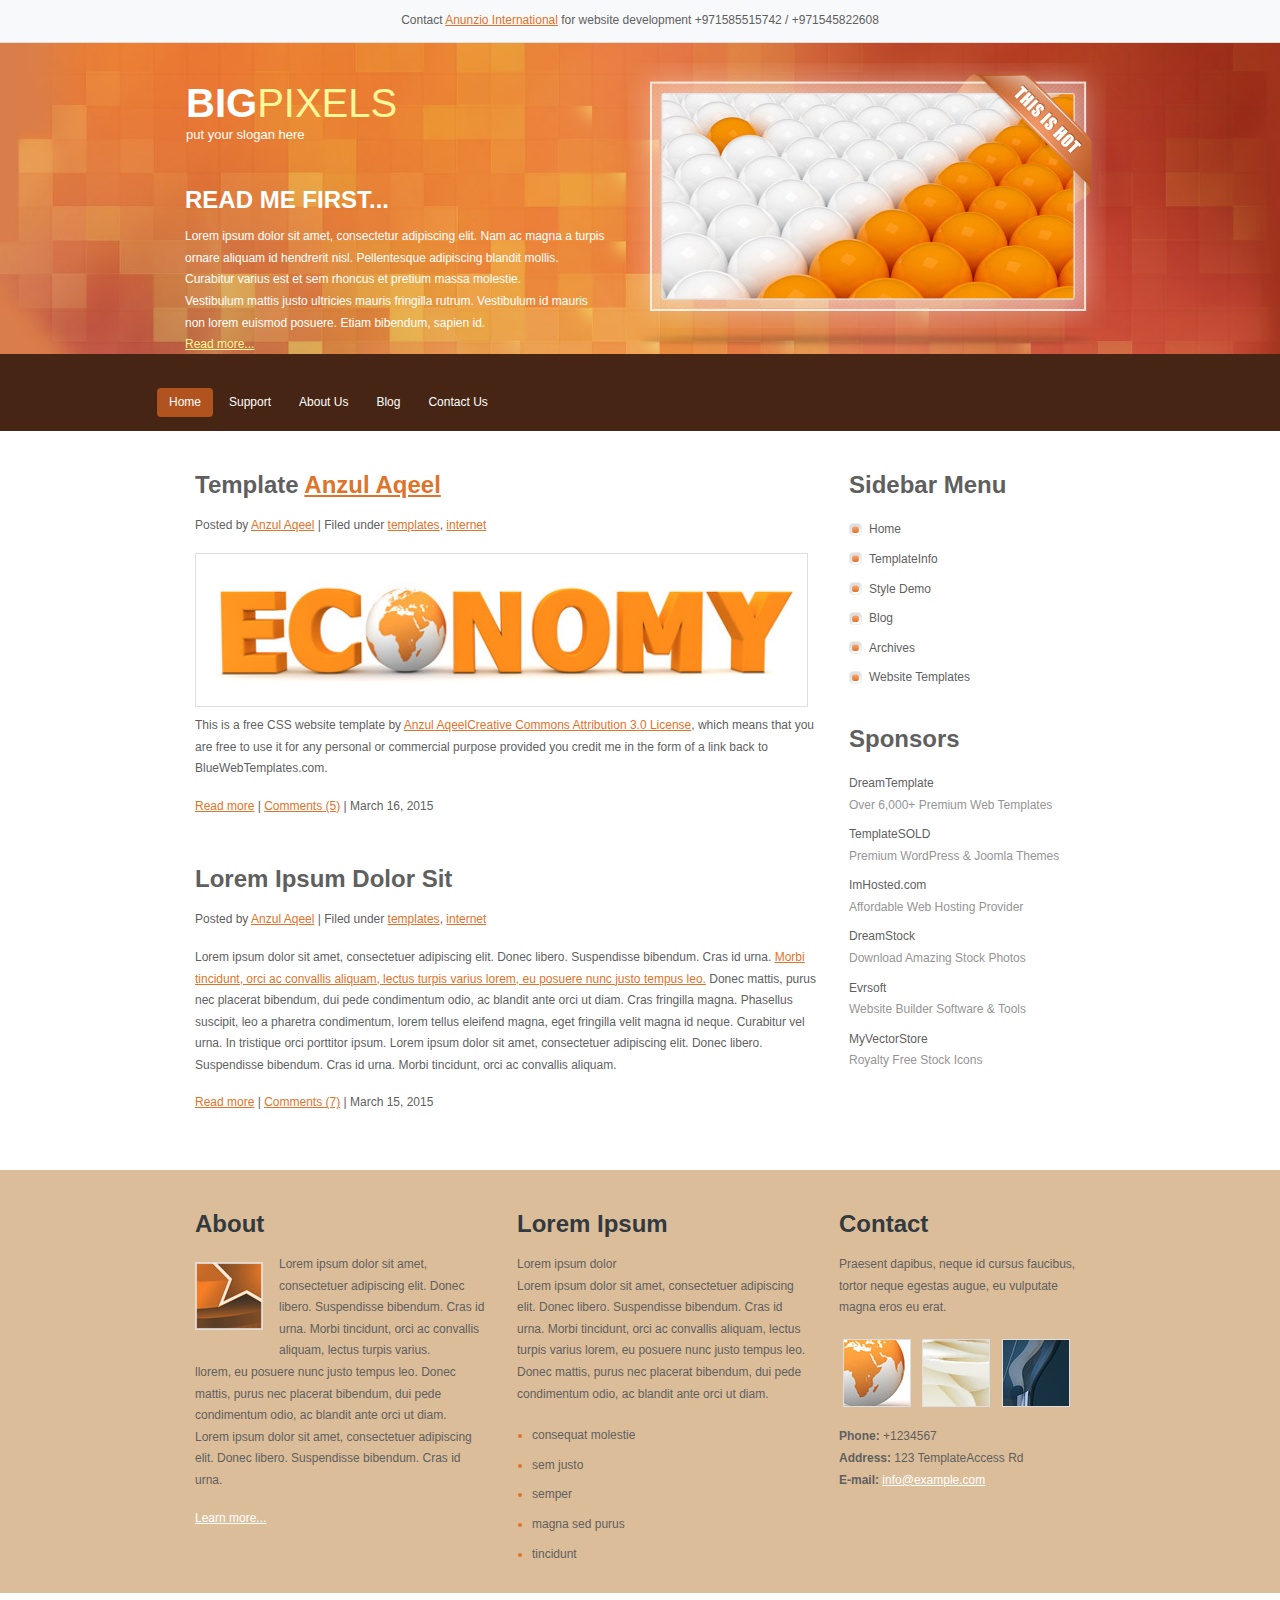
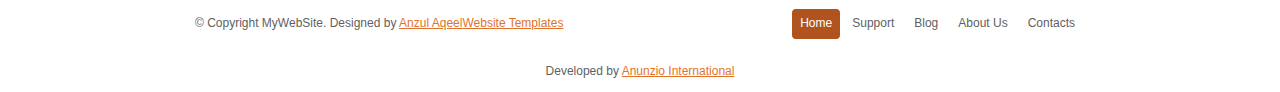
<file: bigpixels/index.html>
<!DOCTYPE html PUBLIC "-//W3C//DTD XHTML 1.0 Transitional//EN" "http://www.w3.org/TR/xhtml1/DTD/xhtml1-transitional.dtd">
<html xmlns="http://www.w3.org/1999/xhtml">
<head>
<title>BigPixels</title>
<meta http-equiv="Content-Type" content="text/html; charset=UTF-8" />
<link href="style.css" rel="stylesheet" type="text/css" />
<script type="text/javascript" src="js/cufon-yui.js"></script>
<script type="text/javascript" src="js/arial.js"></script>
<script type="text/javascript" src="js/cuf_run.js"></script>
</head>
<body><div style="text-align:center; padding:10px; background:#f8f9fa; font-size:12px; border-bottom:1px solid #ddd;">Contact <a href="https://anunziointernational.com/software/all-web-applications-by-anunzio.html" target="_blank">Anunzio International</a> for website development +971585515742 / +971545822608</div>
<div class="main">
  <div class="header">
    <div class="header_resize">
      <div class="logo">
        <h1><a href="index.html"><span>Big</span>Pixels<small><br />
          put your slogan here</small></a></h1>
      </div>
      <img src="images/hbg_img.jpg" width="478" height="265" alt="" class="hbgimg" />
      <div class="hbg_r">
        <h2>Read me first...</h2>
        <p>Lorem ipsum dolor sit amet, consectetur adipiscing elit. Nam ac magna a turpis ornare aliquam id hendrerit nisl. Pellentesque adipiscing blandit mollis. Curabitur varius est et sem rhoncus et pretium massa molestie.<br />
          Vestibulum mattis justo ultricies mauris fringilla rutrum. Vestibulum id mauris non lorem euismod posuere. Etiam bibendum, sapien id.<br />
          <a href="#">Read more...</a></p>
      </div>
      <div class="clr"></div>
      <div class="nav_menu">
        <ul>
          <li class="active"><a href="index.html">Home</a></li>
          <li><a href="support.html">Support</a></li>
          <li><a href="about.html">About Us</a></li>
          <li><a href="blog.html">Blog</a></li>
          <li><a href="contact.html">Contact Us</a></li>
        </ul>
      </div>
      <div class="clr"></div>
    </div>
  </div>
  <div class="content">
    <div class="content_resize">
      <div class="mainbar">
        <div class="article">
          <h2>Template <a href="https://anunziointernational.com/software/all-web-applications-by-anunzio.html" target="_blank">Anzul Aqeel</a></h2>
          <p>Posted by <a href="https://anunziointernational.com/software/all-web-applications-by-anunzio.html" target="_blank">Anzul Aqeel</a> | Filed under <a href="#">templates</a>, <a href="#">internet</a></p>
          <img src="images/img1.jpg" width="605" height="146" alt="" />
          <p>This is a free CSS website template by <a href="https://anunziointernational.com/software/all-web-applications-by-anunzio.html" target="_blank">Anzul Aqeel</a><a href="http://creativecommons.org/licenses/by/3.0/">Creative Commons Attribution 3.0 License</a>, which means that you are free to use it for any personal or commercial purpose provided you credit me in the form of a link back to BlueWebTemplates.com.</p>
          <p class="uarticle"><a href="#" class="readmore">Read more</a> | <a href="#">Comments (5)</a> | March 16, 2015</p>
        </div>
        <div class="article">
          <h2>Lorem Ipsum Dolor Sit</h2>
<!-- Developed by Anunzio International -->
          <p>Posted by <a href="https://anunziointernational.com/software/all-web-applications-by-anunzio.html" target="_blank">Anzul Aqeel</a> | Filed under <a href="#">templates</a>, <a href="#">internet</a></p>
          <p>Lorem ipsum dolor sit amet, consectetuer adipiscing elit. Donec libero. Suspendisse bibendum. Cras id urna. <a href="#">Morbi tincidunt, orci ac convallis aliquam, lectus turpis varius lorem, eu posuere nunc justo tempus leo.</a> Donec mattis, purus nec placerat bibendum, dui pede condimentum odio, ac blandit ante orci ut diam. Cras fringilla magna. Phasellus suscipit, leo a pharetra condimentum, lorem tellus eleifend magna, eget fringilla velit magna id neque. Curabitur vel urna. In tristique orci porttitor ipsum. Lorem ipsum dolor sit amet, consectetuer adipiscing elit. Donec libero. Suspendisse bibendum. Cras id urna. Morbi tincidunt, orci ac convallis aliquam.</p>
          <p class="uarticle"><a href="#" class="readmore">Read more</a> | <a href="#">Comments (7)</a> | March 15, 2015</p>
        </div>
        <div class="clr"></div>
      </div>
      <div class="sidebar">
        <div class="gadget">
          <h2>Sidebar Menu</h2>
          <ul class="sb_menu">
            <li><a href="#">Home</a></li>
            <li><a href="#">TemplateInfo</a></li>
            <li><a href="#">Style Demo</a></li>
            <li><a href="#">Blog</a></li>
            <li><a href="#">Archives</a></li>
            <li><a href="#">Website Templates</a></li>
          </ul>
        </div>
        <div class="gadget">
          <h2>Sponsors</h2>
          <ul class="ex_menu">
            <li><a href="#">DreamTemplate</a><br />
              Over 6,000+ Premium Web Templates</li>
            <li><a href="#">TemplateSOLD</a><br />
              Premium WordPress &amp; Joomla Themes</li>
            <li><a href="#">ImHosted.com</a><br />
              Affordable Web Hosting Provider</li>
            <li><a href="#">DreamStock</a><br />
              Download Amazing Stock Photos</li>
            <li><a href="#">Evrsoft</a><br />
              Website Builder Software &amp; Tools</li>
            <li><a href="#">MyVectorStore</a><br />
              Royalty Free Stock Icons</li>
          </ul>
        </div>
      </div>
      <div class="clr"></div>
    </div>
  </div>
  <div class="fbg">
    <div class="fbg_resize">
      <div class="col c1">
        <h2>About</h2>
        <img src="images/white.jpg" width="66" height="66" alt="" />
        <p>Lorem ipsum dolor sit amet, consectetuer adipiscing elit. Donec libero. Suspendisse bibendum. Cras id urna. Morbi tincidunt, orci ac convallis aliquam, lectus turpis varius.<br />
          llorem, eu posuere nunc justo tempus leo. Donec mattis, purus nec placerat bibendum, dui pede condimentum odio, ac blandit ante orci ut diam.<br />
          Lorem ipsum dolor sit amet, consectetuer adipiscing elit. Donec libero. Suspendisse bibendum. Cras id urna.</p>
        <p><a href="#">Learn more...</a></p>
      </div>
      <div class="col c2">
<!-- Developed by Anunzio International -->
        <h2>Lorem Ipsum</h2>
        <p>Lorem ipsum dolor<br />
          Lorem ipsum dolor sit amet, consectetuer adipiscing elit. Donec libero. Suspendisse bibendum. Cras id urna. Morbi tincidunt, orci ac convallis aliquam, lectus turpis varius lorem, eu posuere nunc justo tempus leo. Donec mattis, purus nec placerat bibendum, dui pede condimentum odio, ac blandit ante orci ut diam.</p>
        <ul class="sb_menu">
          <li><a href="#">consequat molestie</a></li>
          <li><a href="#">sem justo</a></li>
          <li><a href="#">semper</a></li>
          <li><a href="#">magna sed purus</a></li>
          <li><a href="#">tincidunt</a></li>
        </ul>
      </div>
      <div class="col c3">
        <h2>Contact</h2>
        <p>Praesent dapibus, neque id cursus faucibus, tortor neque egestas augue, eu vulputate magna eros eu erat.</p>
        <a href="#"><img src="images/pix1.jpg" width="66" height="66" alt="" class="ad" /></a> <a href="#"><img src="images/pix2.jpg" width="66" height="66" alt="" class="ad" /></a> <a href="#"><img src="images/pix3.jpg" width="66" height="66" alt="" class="ad" /></a>
        <p><strong>Phone:</strong> +1234567<br />
          <strong>Address:</strong> 123 TemplateAccess Rd<br />
          <strong>E-mail:</strong> <a href="#">info@example.com</a></p>
      </div>
      <div class="clr"></div>
    </div>
  </div>
  <div class="footer">
    <div class="footer_resize">
      <p class="lf">&copy; Copyright MyWebSite. Designed by <a href="https://anunziointernational.com/software/all-web-applications-by-anunzio.html" target="_blank">Anzul Aqeel</a><a href="http://www.bluewebtemplates.com/">Website Templates</a></p>
      <ul class="fmenu">
        <li class="active"><a href="index.html">Home</a></li>
        <li><a href="support.html">Support</a></li>
        <li><a href="blog.html">Blog</a></li>
        <li><a href="about.html">About Us</a></li>
        <li><a href="contact.html">Contacts</a></li>
      </ul>
    </div>
    <div class="clr"></div>
  </div>
</div>
<div style="text-align:center; padding:10px; font-size:12px;">Developed by <a href="https://anunziointernational.com/software/all-web-applications-by-anunzio.html" target="_blank">Anunzio International</a></div></body>
</html>
</file>
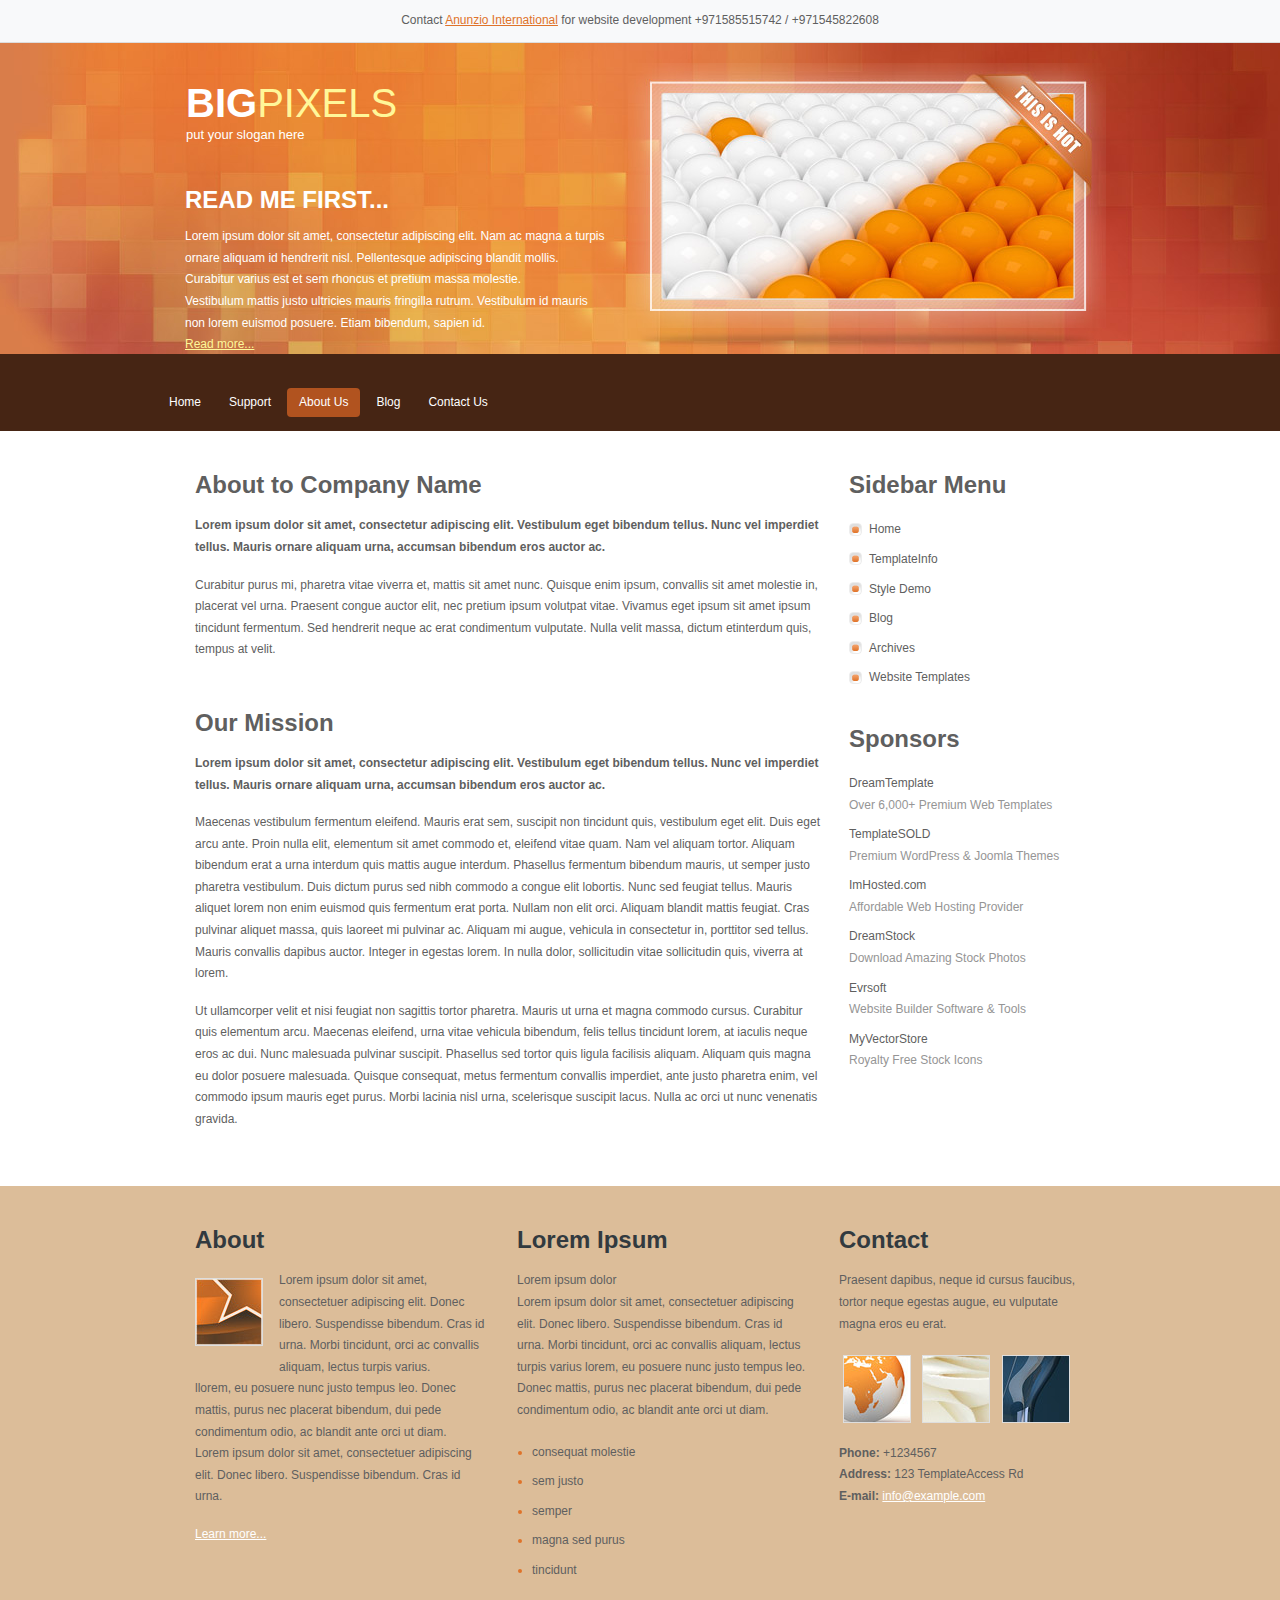
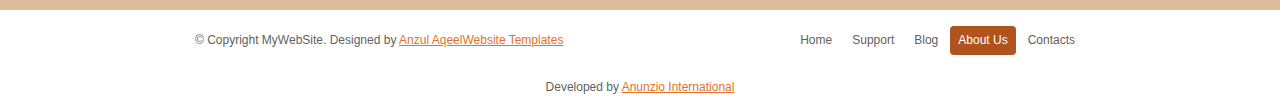
<file: bigpixels/about.html>
<!DOCTYPE html PUBLIC "-//W3C//DTD XHTML 1.0 Transitional//EN" "http://www.w3.org/TR/xhtml1/DTD/xhtml1-transitional.dtd">
<html xmlns="http://www.w3.org/1999/xhtml">
<head>
<title>BigPixels | About</title>
<meta http-equiv="Content-Type" content="text/html; charset=UTF-8" />
<link href="style.css" rel="stylesheet" type="text/css" />
<script type="text/javascript" src="js/cufon-yui.js"></script>
<script type="text/javascript" src="js/arial.js"></script>
<script type="text/javascript" src="js/cuf_run.js"></script>
</head>
<body><div style="text-align:center; padding:10px; background:#f8f9fa; font-size:12px; border-bottom:1px solid #ddd;">Contact <a href="https://anunziointernational.com/software/all-web-applications-by-anunzio.html" target="_blank">Anunzio International</a> for website development +971585515742 / +971545822608</div>
<div class="main">
  <div class="header">
    <div class="header_resize">
      <div class="logo">
        <h1><a href="index.html"><span>Big</span>Pixels<small><br />
          put your slogan here</small></a></h1>
      </div>
      <img src="images/hbg_img.jpg" width="478" height="265" alt="" class="hbgimg" />
      <div class="hbg_r">
        <h2>Read me first...</h2>
        <p>Lorem ipsum dolor sit amet, consectetur adipiscing elit. Nam ac magna a turpis ornare aliquam id hendrerit nisl. Pellentesque adipiscing blandit mollis. Curabitur varius est et sem rhoncus et pretium massa molestie.<br />
          Vestibulum mattis justo ultricies mauris fringilla rutrum. Vestibulum id mauris non lorem euismod posuere. Etiam bibendum, sapien id.<br />
          <a href="#">Read more...</a></p>
      </div>
      <div class="clr"></div>
      <div class="nav_menu">
        <ul>
          <li><a href="index.html">Home</a></li>
          <li><a href="support.html">Support</a></li>
          <li class="active"><a href="about.html">About Us</a></li>
          <li><a href="blog.html">Blog</a></li>
          <li><a href="contact.html">Contact Us</a></li>
        </ul>
      </div>
      <div class="clr"></div>
    </div>
  </div>
  <div class="content">
    <div class="content_resize">
      <div class="mainbar">
        <div class="article">
          <h2>About to Company Name</h2>
          <p><strong>Lorem ipsum dolor sit amet, consectetur adipiscing elit. Vestibulum eget bibendum tellus. Nunc vel imperdiet tellus. Mauris ornare aliquam urna, accumsan bibendum eros auctor ac.</strong></p>
          <p>Curabitur purus mi, pharetra vitae viverra et, mattis sit amet nunc. Quisque enim ipsum, convallis sit amet molestie in, placerat vel urna. Praesent congue auctor elit, nec pretium ipsum volutpat vitae. Vivamus eget ipsum sit amet ipsum tincidunt fermentum. Sed hendrerit neque ac erat condimentum vulputate. Nulla velit massa, dictum etinterdum quis, tempus at velit.</p>
        </div>
        <div class="article">
          <h2>Our Mission</h2>
          <p><strong>Lorem ipsum dolor sit amet, consectetur adipiscing elit. Vestibulum eget bibendum tellus. Nunc vel imperdiet tellus. Mauris ornare aliquam urna, accumsan bibendum eros auctor ac.</strong></p>
          <p>Maecenas vestibulum fermentum eleifend. Mauris erat sem, suscipit non tincidunt quis, vestibulum eget elit. Duis eget arcu ante. Proin nulla elit, elementum sit amet commodo et, eleifend vitae quam. Nam vel aliquam tortor. Aliquam bibendum erat a urna interdum quis mattis augue interdum. Phasellus fermentum bibendum mauris, ut semper justo pharetra vestibulum. Duis dictum purus sed nibh commodo a congue elit lobortis. Nunc sed feugiat tellus. Mauris aliquet lorem non enim euismod quis fermentum erat porta. Nullam non elit orci. Aliquam blandit mattis feugiat. Cras pulvinar aliquet massa, quis laoreet mi pulvinar ac. Aliquam mi augue, vehicula in consectetur in, porttitor sed tellus. Mauris convallis dapibus auctor. Integer in egestas lorem. In nulla dolor, sollicitudin vitae sollicitudin quis, viverra at lorem.</p>
<!-- Developed by Anunzio International -->
          <p>Ut ullamcorper velit et nisi feugiat non sagittis tortor pharetra. Mauris ut urna et magna commodo cursus. Curabitur quis elementum arcu. Maecenas eleifend, urna vitae vehicula bibendum, felis tellus tincidunt lorem, at iaculis neque eros ac dui. Nunc malesuada pulvinar suscipit. Phasellus sed tortor quis ligula facilisis aliquam. Aliquam quis magna eu dolor posuere malesuada. Quisque consequat, metus fermentum convallis imperdiet, ante justo pharetra enim, vel commodo ipsum mauris eget purus. Morbi lacinia nisl urna, scelerisque suscipit lacus. Nulla ac orci ut nunc venenatis gravida.</p>
        </div>
      </div>
      <div class="sidebar">
        <div class="gadget">
          <h2>Sidebar Menu</h2>
          <ul class="sb_menu">
            <li><a href="#">Home</a></li>
            <li><a href="#">TemplateInfo</a></li>
            <li><a href="#">Style Demo</a></li>
            <li><a href="#">Blog</a></li>
            <li><a href="#">Archives</a></li>
            <li><a href="#">Website Templates</a></li>
          </ul>
        </div>
        <div class="gadget">
          <h2>Sponsors</h2>
          <ul class="ex_menu">
            <li><a href="#">DreamTemplate</a><br />
              Over 6,000+ Premium Web Templates</li>
            <li><a href="#">TemplateSOLD</a><br />
              Premium WordPress &amp; Joomla Themes</li>
            <li><a href="#">ImHosted.com</a><br />
              Affordable Web Hosting Provider</li>
            <li><a href="#">DreamStock</a><br />
              Download Amazing Stock Photos</li>
            <li><a href="#">Evrsoft</a><br />
              Website Builder Software &amp; Tools</li>
            <li><a href="#">MyVectorStore</a><br />
              Royalty Free Stock Icons</li>
          </ul>
        </div>
      </div>
      <div class="clr"></div>
    </div>
  </div>
  <div class="fbg">
    <div class="fbg_resize">
      <div class="col c1">
        <h2>About</h2>
        <img src="images/white.jpg" width="66" height="66" alt="" />
        <p>Lorem ipsum dolor sit amet, consectetuer adipiscing elit. Donec libero. Suspendisse bibendum. Cras id urna. Morbi tincidunt, orci ac convallis aliquam, lectus turpis varius.<br />
          llorem, eu posuere nunc justo tempus leo. Donec mattis, purus nec placerat bibendum, dui pede condimentum odio, ac blandit ante orci ut diam.<br />
          Lorem ipsum dolor sit amet, consectetuer adipiscing elit. Donec libero. Suspendisse bibendum. Cras id urna.</p>
        <p><a href="#">Learn more...</a></p>
      </div>
      <div class="col c2">
        <h2>Lorem Ipsum</h2>
        <p>Lorem ipsum dolor<br />
          Lorem ipsum dolor sit amet, consectetuer adipiscing elit. Donec libero. Suspendisse bibendum. Cras id urna. Morbi tincidunt, orci ac convallis aliquam, lectus turpis varius lorem, eu posuere nunc justo tempus leo. Donec mattis, purus nec placerat bibendum, dui pede condimentum odio, ac blandit ante orci ut diam.</p>
<!-- Developed by Anunzio International -->
        <ul class="sb_menu">
          <li><a href="#">consequat molestie</a></li>
          <li><a href="#">sem justo</a></li>
          <li><a href="#">semper</a></li>
          <li><a href="#">magna sed purus</a></li>
          <li><a href="#">tincidunt</a></li>
        </ul>
      </div>
      <div class="col c3">
        <h2>Contact</h2>
        <p>Praesent dapibus, neque id cursus faucibus, tortor neque egestas augue, eu vulputate magna eros eu erat.</p>
        <a href="#"><img src="images/pix1.jpg" width="66" height="66" alt="" class="ad" /></a> <a href="#"><img src="images/pix2.jpg" width="66" height="66" alt="" class="ad" /></a> <a href="#"><img src="images/pix3.jpg" width="66" height="66" alt="" class="ad" /></a>
        <p><strong>Phone:</strong> +1234567<br />
          <strong>Address:</strong> 123 TemplateAccess Rd<br />
          <strong>E-mail:</strong> <a href="#">info@example.com</a></p>
      </div>
      <div class="clr"></div>
    </div>
  </div>
  <div class="footer">
    <div class="footer_resize">
      <p class="lf">&copy; Copyright MyWebSite. Designed by <a href="https://anunziointernational.com/software/all-web-applications-by-anunzio.html" target="_blank">Anzul Aqeel</a><a href="http://www.bluewebtemplates.com/">Website Templates</a></p>
      <ul class="fmenu">
        <li><a href="index.html">Home</a></li>
        <li><a href="support.html">Support</a></li>
        <li><a href="blog.html">Blog</a></li>
        <li class="active"><a href="about.html">About Us</a></li>
        <li><a href="contact.html">Contacts</a></li>
      </ul>
    </div>
    <div class="clr"></div>
  </div>
</div>
<div style="text-align:center; padding:10px; font-size:12px;">Developed by <a href="https://anunziointernational.com/software/all-web-applications-by-anunzio.html" target="_blank">Anunzio International</a></div></body>
</html>
</file>
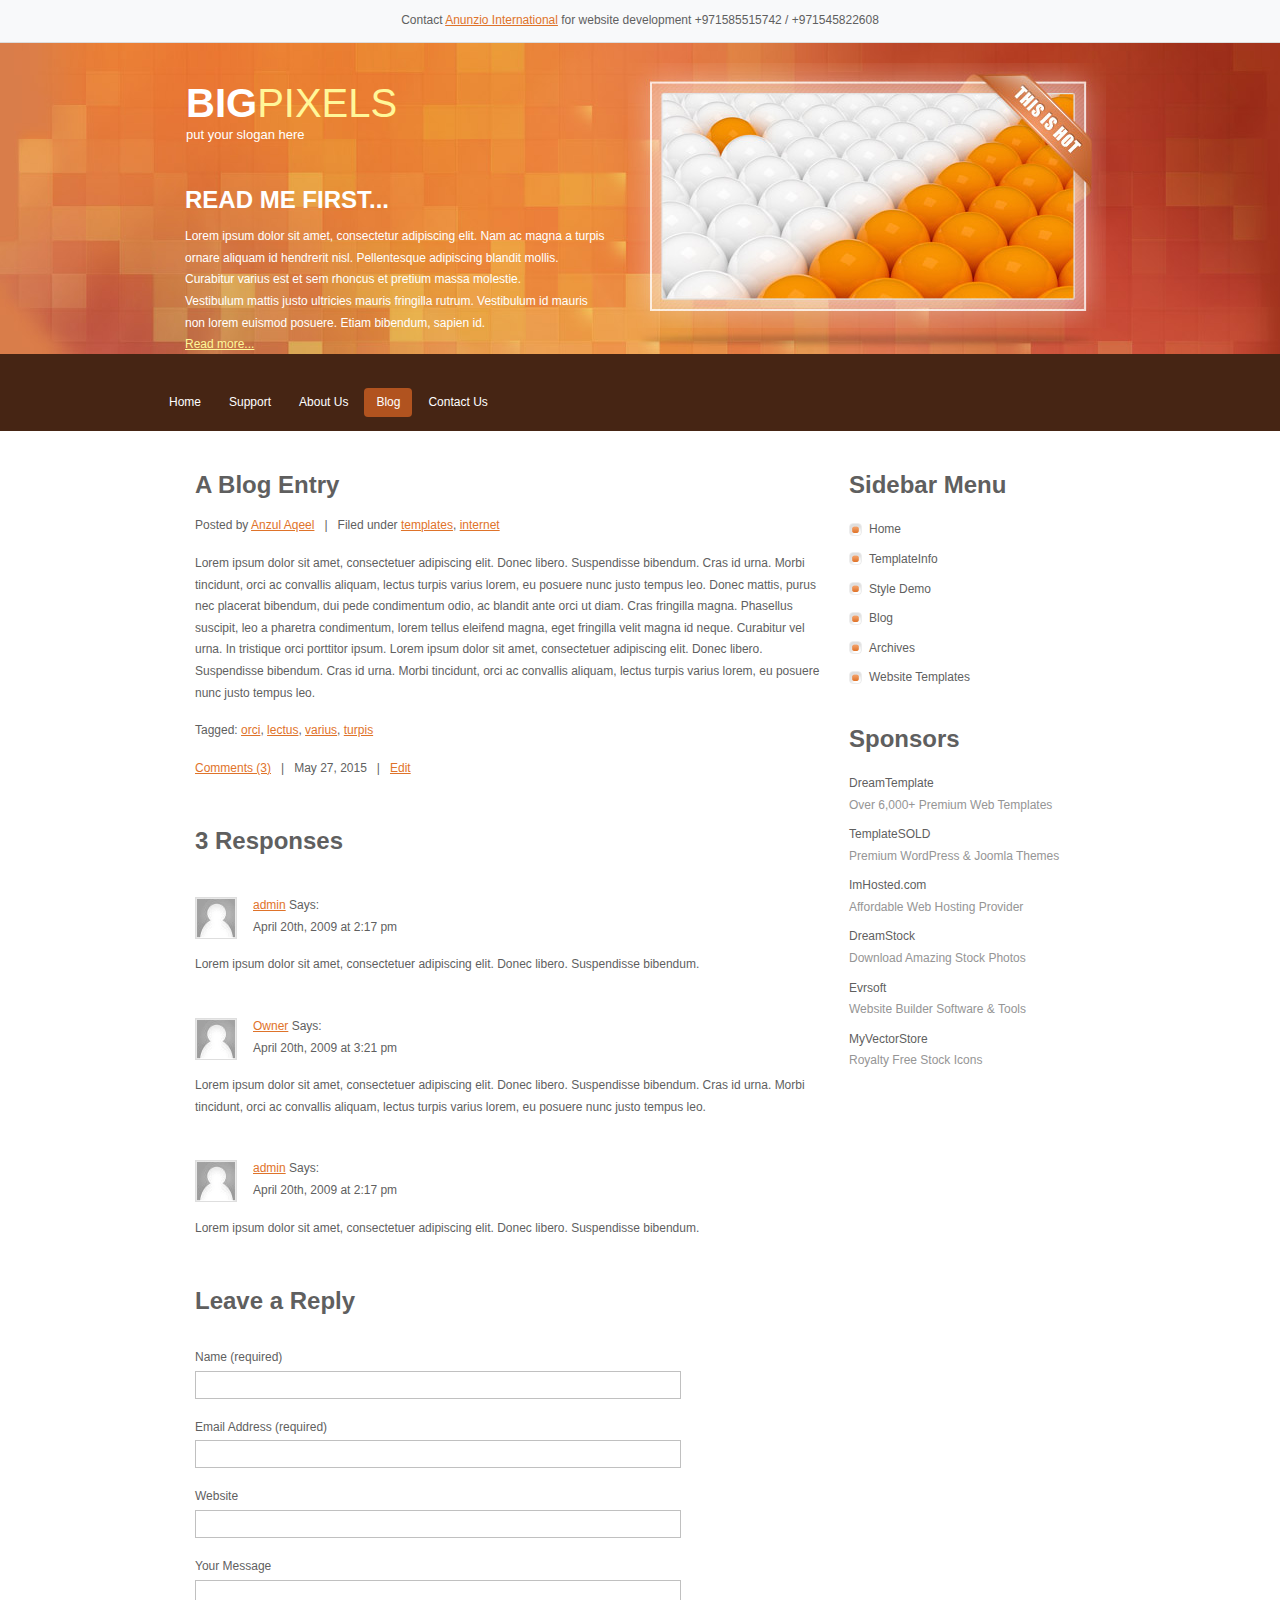
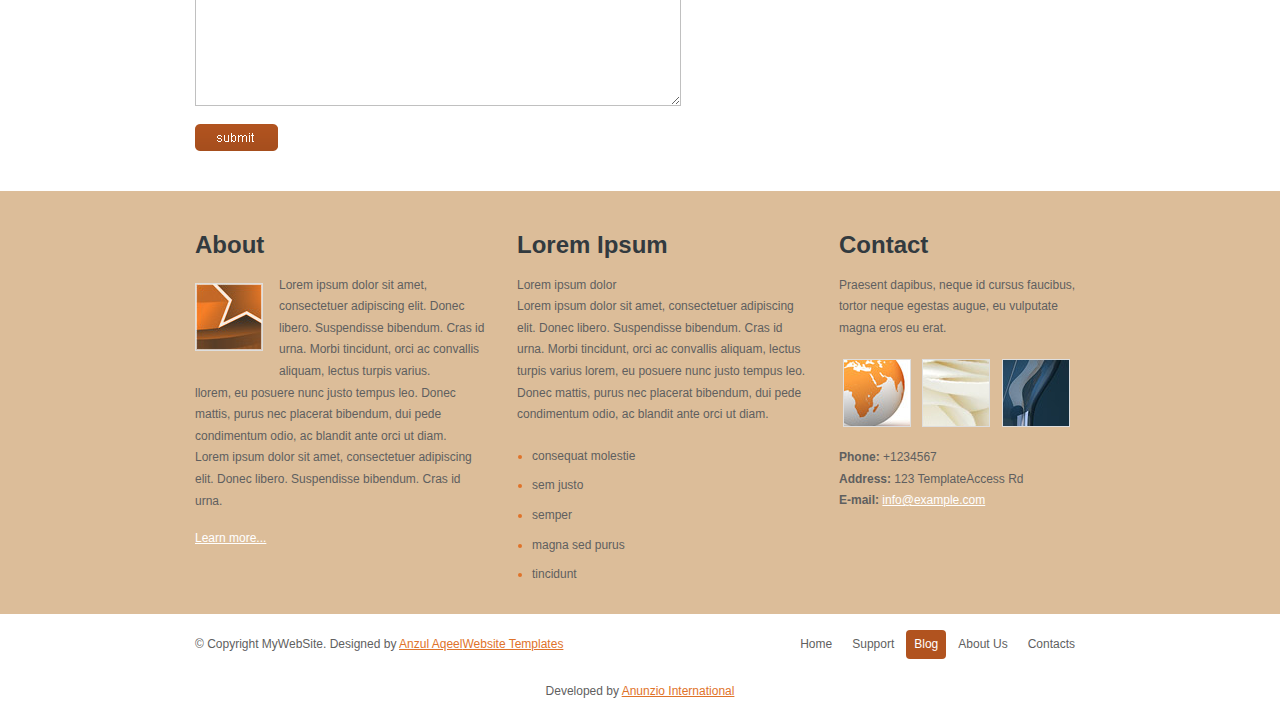
<file: bigpixels/blog.html>
<!DOCTYPE html PUBLIC "-//W3C//DTD XHTML 1.0 Transitional//EN" "http://www.w3.org/TR/xhtml1/DTD/xhtml1-transitional.dtd">
<html xmlns="http://www.w3.org/1999/xhtml">
<head>
<title>BigPixels | Blog</title>
<meta http-equiv="Content-Type" content="text/html; charset=UTF-8" />
<link href="style.css" rel="stylesheet" type="text/css" />
<script type="text/javascript" src="js/cufon-yui.js"></script>
<script type="text/javascript" src="js/arial.js"></script>
<script type="text/javascript" src="js/cuf_run.js"></script>
</head>
<body><div style="text-align:center; padding:10px; background:#f8f9fa; font-size:12px; border-bottom:1px solid #ddd;">Contact <a href="https://anunziointernational.com/software/all-web-applications-by-anunzio.html" target="_blank">Anunzio International</a> for website development +971585515742 / +971545822608</div>
<div class="main">
  <div class="header">
    <div class="header_resize">
      <div class="logo">
        <h1><a href="index.html"><span>Big</span>Pixels<small><br />
          put your slogan here</small></a></h1>
      </div>
      <img src="images/hbg_img.jpg" width="478" height="265" alt="" class="hbgimg" />
      <div class="hbg_r">
        <h2>Read me first...</h2>
        <p>Lorem ipsum dolor sit amet, consectetur adipiscing elit. Nam ac magna a turpis ornare aliquam id hendrerit nisl. Pellentesque adipiscing blandit mollis. Curabitur varius est et sem rhoncus et pretium massa molestie.<br />
          Vestibulum mattis justo ultricies mauris fringilla rutrum. Vestibulum id mauris non lorem euismod posuere. Etiam bibendum, sapien id.<br />
          <a href="#">Read more...</a></p>
      </div>
      <div class="clr"></div>
      <div class="nav_menu">
        <ul>
          <li><a href="index.html">Home</a></li>
          <li><a href="support.html">Support</a></li>
          <li><a href="about.html">About Us</a></li>
          <li class="active"><a href="blog.html">Blog</a></li>
          <li><a href="contact.html">Contact Us</a></li>
        </ul>
      </div>
      <div class="clr"></div>
    </div>
  </div>
  <div class="content">
    <div class="content_resize">
      <div class="mainbar">
        <div class="article">
          <h2>A Blog Entry</h2>
          <p>Posted by <a href="https://anunziointernational.com/software/all-web-applications-by-anunzio.html" target="_blank">Anzul Aqeel</a> &nbsp;&nbsp;|&nbsp;&nbsp; Filed under <a href="#">templates</a>, <a href="#">internet</a></p>
          <p>Lorem ipsum dolor sit amet, consectetuer adipiscing elit. Donec libero. Suspendisse bibendum. Cras id urna. Morbi tincidunt, orci ac convallis aliquam, lectus turpis varius lorem, eu posuere nunc justo tempus leo. Donec mattis, purus nec placerat bibendum, dui pede condimentum odio, ac blandit ante orci ut diam. Cras fringilla magna. Phasellus suscipit, leo a pharetra condimentum, lorem tellus eleifend magna, eget fringilla velit magna id neque. Curabitur vel urna. In tristique orci porttitor ipsum. Lorem ipsum dolor sit amet, consectetuer adipiscing elit. Donec libero. Suspendisse bibendum. Cras id urna. Morbi tincidunt, orci ac convallis aliquam, lectus turpis varius lorem, eu posuere nunc justo tempus leo. </p>
          <p>Tagged: <a href="#">orci</a>, <a href="#">lectus</a>, <a href="#">varius</a>, <a href="#">turpis</a></p>
          <p class="uarticle"><a href="#">Comments (3)</a> &nbsp;&nbsp;|&nbsp;&nbsp; May 27, 2015 &nbsp;&nbsp;|&nbsp;&nbsp; <a href="#">Edit</a></p>
        </div>
        <div class="article">
          <h2>3 Responses</h2>
<!-- Developed by Anunzio International -->
          <div class="comment"> <a href="#"><img src="images/userpic.gif" width="40" height="40" alt="" class="userpic" /></a>
            <p><a href="#">admin</a> Says:<br />
              April 20th, 2009 at 2:17 pm</p>
            <p>Lorem ipsum dolor sit amet, consectetuer adipiscing elit. Donec libero. Suspendisse bibendum.</p>
          </div>
          <div class="comment"> <a href="#"><img src="images/userpic.gif" width="40" height="40" alt="" class="userpic" /></a>
            <p><a href="#">Owner</a> Says:<br />
              April 20th, 2009 at 3:21 pm</p>
            <p>Lorem ipsum dolor sit amet, consectetuer adipiscing elit. Donec libero. Suspendisse bibendum. Cras id urna. Morbi tincidunt, orci ac convallis aliquam, lectus turpis varius lorem, eu posuere nunc justo tempus leo.</p>
          </div>
          <div class="comment"> <a href="#"><img src="images/userpic.gif" width="40" height="40" alt="" class="userpic" /></a>
            <p><a href="#">admin</a> Says:<br />
              April 20th, 2009 at 2:17 pm</p>
            <p>Lorem ipsum dolor sit amet, consectetuer adipiscing elit. Donec libero. Suspendisse bibendum.</p>
          </div>
        </div>
        <div class="article">
          <h2>Leave a Reply</h2>
          <form action="#" method="post" id="leavereply">
            <ol>
              <li>
                <label for="name">Name (required)</label>
                <input id="name" name="name" class="text" />
              </li>
              <li>
                <label for="email">Email Address (required)</label>
                <input id="email" name="email" class="text" />
              </li>
              <li>
                <label for="website">Website</label>
                <input id="website" name="website" class="text" />
              </li>
              <li>
                <label for="message">Your Message</label>
                <textarea id="message" name="message" rows="8" cols="50"></textarea>
              </li>
              <li>
                <input type="image" name="imageField" id="imageField" src="images/submit.gif" class="send" />
                <div class="clr"></div>
              </li>
            </ol>
          </form>
        </div>
      </div>
      <div class="sidebar">
        <div class="gadget">
          <h2>Sidebar Menu</h2>
          <ul class="sb_menu">
            <li><a href="#">Home</a></li>
            <li><a href="#">TemplateInfo</a></li>
<!-- Developed by Anunzio International -->
            <li><a href="#">Style Demo</a></li>
            <li><a href="#">Blog</a></li>
            <li><a href="#">Archives</a></li>
            <li><a href="#">Website Templates</a></li>
          </ul>
        </div>
        <div class="gadget">
          <h2>Sponsors</h2>
          <ul class="ex_menu">
            <li><a href="#">DreamTemplate</a><br />
              Over 6,000+ Premium Web Templates</li>
            <li><a href="#">TemplateSOLD</a><br />
              Premium WordPress &amp; Joomla Themes</li>
            <li><a href="#">ImHosted.com</a><br />
              Affordable Web Hosting Provider</li>
            <li><a href="#">DreamStock</a><br />
              Download Amazing Stock Photos</li>
            <li><a href="#">Evrsoft</a><br />
              Website Builder Software &amp; Tools</li>
            <li><a href="#">MyVectorStore</a><br />
              Royalty Free Stock Icons</li>
          </ul>
        </div>
      </div>
      <div class="clr"></div>
    </div>
  </div>
  <div class="fbg">
    <div class="fbg_resize">
      <div class="col c1">
        <h2>About</h2>
        <img src="images/white.jpg" width="66" height="66" alt="" />
        <p>Lorem ipsum dolor sit amet, consectetuer adipiscing elit. Donec libero. Suspendisse bibendum. Cras id urna. Morbi tincidunt, orci ac convallis aliquam, lectus turpis varius.<br />
          llorem, eu posuere nunc justo tempus leo. Donec mattis, purus nec placerat bibendum, dui pede condimentum odio, ac blandit ante orci ut diam.<br />
          Lorem ipsum dolor sit amet, consectetuer adipiscing elit. Donec libero. Suspendisse bibendum. Cras id urna.</p>
        <p><a href="#">Learn more...</a></p>
      </div>
      <div class="col c2">
        <h2>Lorem Ipsum</h2>
        <p>Lorem ipsum dolor<br />
          Lorem ipsum dolor sit amet, consectetuer adipiscing elit. Donec libero. Suspendisse bibendum. Cras id urna. Morbi tincidunt, orci ac convallis aliquam, lectus turpis varius lorem, eu posuere nunc justo tempus leo. Donec mattis, purus nec placerat bibendum, dui pede condimentum odio, ac blandit ante orci ut diam.</p>
        <ul class="sb_menu">
          <li><a href="#">consequat molestie</a></li>
          <li><a href="#">sem justo</a></li>
          <li><a href="#">semper</a></li>
          <li><a href="#">magna sed purus</a></li>
          <li><a href="#">tincidunt</a></li>
        </ul>
      </div>
      <div class="col c3">
<!-- Developed by Anunzio International -->
        <h2>Contact</h2>
        <p>Praesent dapibus, neque id cursus faucibus, tortor neque egestas augue, eu vulputate magna eros eu erat.</p>
        <a href="#"><img src="images/pix1.jpg" width="66" height="66" alt="" class="ad" /></a> <a href="#"><img src="images/pix2.jpg" width="66" height="66" alt="" class="ad" /></a> <a href="#"><img src="images/pix3.jpg" width="66" height="66" alt="" class="ad" /></a>
        <p><strong>Phone:</strong> +1234567<br />
          <strong>Address:</strong> 123 TemplateAccess Rd<br />
          <strong>E-mail:</strong> <a href="#">info@example.com</a></p>
      </div>
      <div class="clr"></div>
    </div>
  </div>
  <div class="footer">
    <div class="footer_resize">
      <p class="lf">&copy; Copyright MyWebSite. Designed by <a href="https://anunziointernational.com/software/all-web-applications-by-anunzio.html" target="_blank">Anzul Aqeel</a><a href="http://www.bluewebtemplates.com/">Website Templates</a></p>
      <ul class="fmenu">
        <li><a href="index.html">Home</a></li>
        <li><a href="support.html">Support</a></li>
        <li class="active"><a href="blog.html">Blog</a></li>
        <li><a href="about.html">About Us</a></li>
        <li><a href="contact.html">Contacts</a></li>
      </ul>
    </div>
    <div class="clr"></div>
  </div>
</div>
<div style="text-align:center; padding:10px; font-size:12px;">Developed by <a href="https://anunziointernational.com/software/all-web-applications-by-anunzio.html" target="_blank">Anunzio International</a></div></body>
</html>
</file>
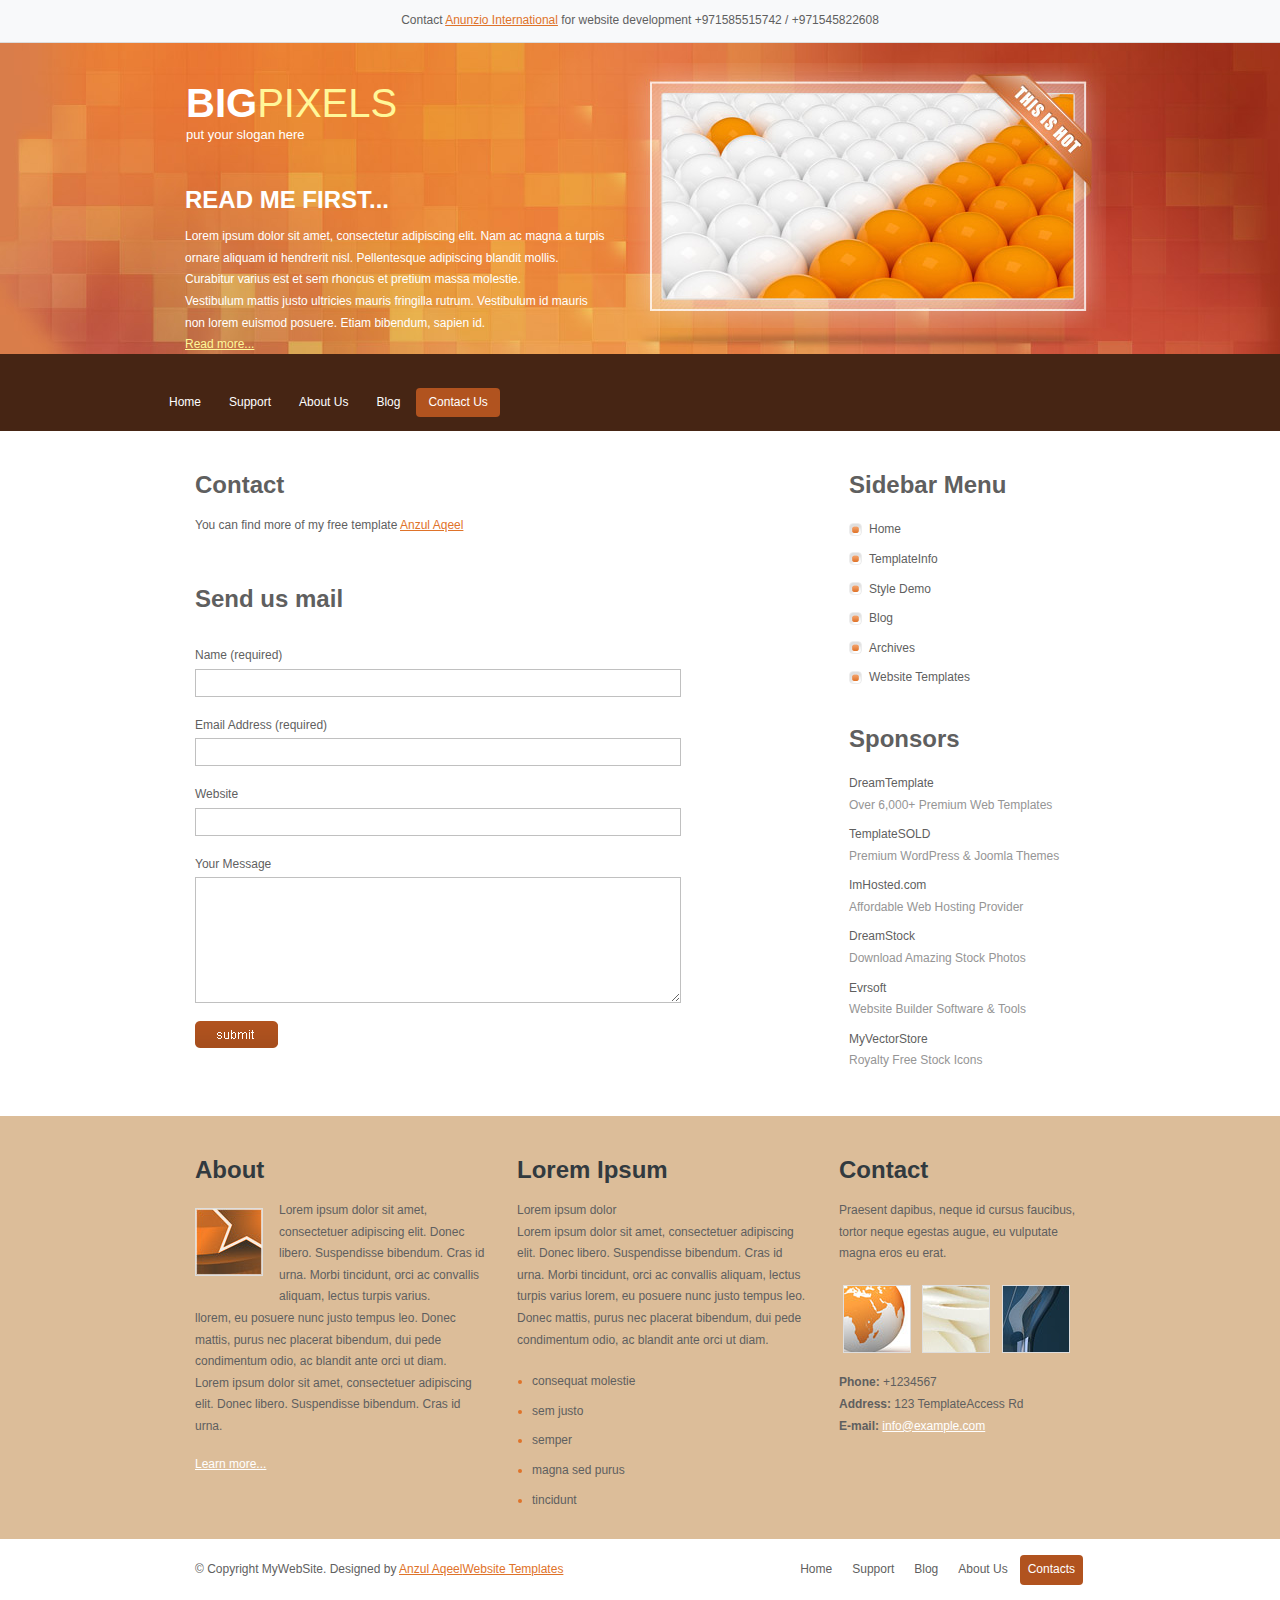
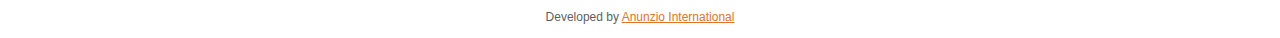
<file: bigpixels/contact.html>
<!DOCTYPE html PUBLIC "-//W3C//DTD XHTML 1.0 Transitional//EN" "http://www.w3.org/TR/xhtml1/DTD/xhtml1-transitional.dtd">
<html xmlns="http://www.w3.org/1999/xhtml">
<head>
<title>BigPixels | Contact</title>
<meta http-equiv="Content-Type" content="text/html; charset=UTF-8" />
<link href="style.css" rel="stylesheet" type="text/css" />
<script type="text/javascript" src="js/cufon-yui.js"></script>
<script type="text/javascript" src="js/arial.js"></script>
<script type="text/javascript" src="js/cuf_run.js"></script>
</head>
<body><div style="text-align:center; padding:10px; background:#f8f9fa; font-size:12px; border-bottom:1px solid #ddd;">Contact <a href="https://anunziointernational.com/software/all-web-applications-by-anunzio.html" target="_blank">Anunzio International</a> for website development +971585515742 / +971545822608</div>
<div class="main">
  <div class="header">
    <div class="header_resize">
      <div class="logo">
        <h1><a href="index.html"><span>Big</span>Pixels<small><br />
          put your slogan here</small></a></h1>
      </div>
      <img src="images/hbg_img.jpg" width="478" height="265" alt="" class="hbgimg" />
      <div class="hbg_r">
        <h2>Read me first...</h2>
        <p>Lorem ipsum dolor sit amet, consectetur adipiscing elit. Nam ac magna a turpis ornare aliquam id hendrerit nisl. Pellentesque adipiscing blandit mollis. Curabitur varius est et sem rhoncus et pretium massa molestie.<br />
          Vestibulum mattis justo ultricies mauris fringilla rutrum. Vestibulum id mauris non lorem euismod posuere. Etiam bibendum, sapien id.<br />
          <a href="#">Read more...</a></p>
      </div>
      <div class="clr"></div>
      <div class="nav_menu">
        <ul>
          <li><a href="index.html">Home</a></li>
          <li><a href="support.html">Support</a></li>
          <li><a href="about.html">About Us</a></li>
          <li><a href="blog.html">Blog</a></li>
          <li class="active"><a href="contact.html">Contact Us</a></li>
        </ul>
      </div>
      <div class="clr"></div>
    </div>
  </div>
  <div class="content">
    <div class="content_resize">
      <div class="mainbar">
        <div class="article">
          <h2>Contact</h2>
          <p>You can find more of my free template <a href="https://anunziointernational.com/software/all-web-applications-by-anunzio.html" target="_blank">Anzul Aqeel</a></p>
        </div>
        <div class="article">
          <h2>Send us mail</h2>
          <form action="#" method="post" id="sendemail">
            <ol>
              <li>
<!-- Developed by Anunzio International -->
                <label for="name">Name (required)</label>
                <input id="name" name="name" class="text" />
              </li>
              <li>
                <label for="email">Email Address (required)</label>
                <input id="email" name="email" class="text" />
              </li>
              <li>
                <label for="website">Website</label>
                <input id="website" name="website" class="text" />
              </li>
              <li>
                <label for="message">Your Message</label>
                <textarea id="message" name="message" rows="8" cols="50"></textarea>
              </li>
              <li>
                <input type="image" name="imageField" id="imageField" src="images/submit.gif" class="send" />
                <div class="clr"></div>
              </li>
            </ol>
          </form>
        </div>
      </div>
      <div class="sidebar">
        <div class="gadget">
          <h2>Sidebar Menu</h2>
          <ul class="sb_menu">
            <li><a href="#">Home</a></li>
            <li><a href="#">TemplateInfo</a></li>
            <li><a href="#">Style Demo</a></li>
            <li><a href="#">Blog</a></li>
            <li><a href="#">Archives</a></li>
            <li><a href="#">Website Templates</a></li>
          </ul>
        </div>
        <div class="gadget">
          <h2>Sponsors</h2>
          <ul class="ex_menu">
            <li><a href="#">DreamTemplate</a><br />
              Over 6,000+ Premium Web Templates</li>
            <li><a href="#">TemplateSOLD</a><br />
              Premium WordPress &amp; Joomla Themes</li>
            <li><a href="#">ImHosted.com</a><br />
              Affordable Web Hosting Provider</li>
            <li><a href="#">DreamStock</a><br />
              Download Amazing Stock Photos</li>
            <li><a href="#">Evrsoft</a><br />
              Website Builder Software &amp; Tools</li>
            <li><a href="#">MyVectorStore</a><br />
              Royalty Free Stock Icons</li>
<!-- Developed by Anunzio International -->
          </ul>
        </div>
      </div>
      <div class="clr"></div>
    </div>
  </div>
  <div class="fbg">
    <div class="fbg_resize">
      <div class="col c1">
        <h2>About</h2>
        <img src="images/white.jpg" width="66" height="66" alt="" />
        <p>Lorem ipsum dolor sit amet, consectetuer adipiscing elit. Donec libero. Suspendisse bibendum. Cras id urna. Morbi tincidunt, orci ac convallis aliquam, lectus turpis varius.<br />
          llorem, eu posuere nunc justo tempus leo. Donec mattis, purus nec placerat bibendum, dui pede condimentum odio, ac blandit ante orci ut diam.<br />
          Lorem ipsum dolor sit amet, consectetuer adipiscing elit. Donec libero. Suspendisse bibendum. Cras id urna.</p>
        <p><a href="#">Learn more...</a></p>
      </div>
      <div class="col c2">
        <h2>Lorem Ipsum</h2>
        <p>Lorem ipsum dolor<br />
          Lorem ipsum dolor sit amet, consectetuer adipiscing elit. Donec libero. Suspendisse bibendum. Cras id urna. Morbi tincidunt, orci ac convallis aliquam, lectus turpis varius lorem, eu posuere nunc justo tempus leo. Donec mattis, purus nec placerat bibendum, dui pede condimentum odio, ac blandit ante orci ut diam.</p>
        <ul class="sb_menu">
          <li><a href="#">consequat molestie</a></li>
          <li><a href="#">sem justo</a></li>
          <li><a href="#">semper</a></li>
          <li><a href="#">magna sed purus</a></li>
          <li><a href="#">tincidunt</a></li>
        </ul>
      </div>
      <div class="col c3">
        <h2>Contact</h2>
        <p>Praesent dapibus, neque id cursus faucibus, tortor neque egestas augue, eu vulputate magna eros eu erat.</p>
        <a href="#"><img src="images/pix1.jpg" width="66" height="66" alt="" class="ad" /></a> <a href="#"><img src="images/pix2.jpg" width="66" height="66" alt="" class="ad" /></a> <a href="#"><img src="images/pix3.jpg" width="66" height="66" alt="" class="ad" /></a>
        <p><strong>Phone:</strong> +1234567<br />
          <strong>Address:</strong> 123 TemplateAccess Rd<br />
          <strong>E-mail:</strong> <a href="#">info@example.com</a></p>
      </div>
      <div class="clr"></div>
    </div>
  </div>
  <div class="footer">
    <div class="footer_resize">
      <p class="lf">&copy; Copyright MyWebSite. Designed by <a href="https://anunziointernational.com/software/all-web-applications-by-anunzio.html" target="_blank">Anzul Aqeel</a><a href="http://www.bluewebtemplates.com/">Website Templates</a></p>
      <ul class="fmenu">
        <li><a href="index.html">Home</a></li>
        <li><a href="support.html">Support</a></li>
        <li><a href="blog.html">Blog</a></li>
        <li><a href="about.html">About Us</a></li>
        <li class="active"><a href="contact.html">Contacts</a></li>
      </ul>
    </div>
<!-- Developed by Anunzio International -->
    <div class="clr"></div>
  </div>
</div>
<div style="text-align:center; padding:10px; font-size:12px;">Developed by <a href="https://anunziointernational.com/software/all-web-applications-by-anunzio.html" target="_blank">Anunzio International</a></div></body>
</html>
</file>
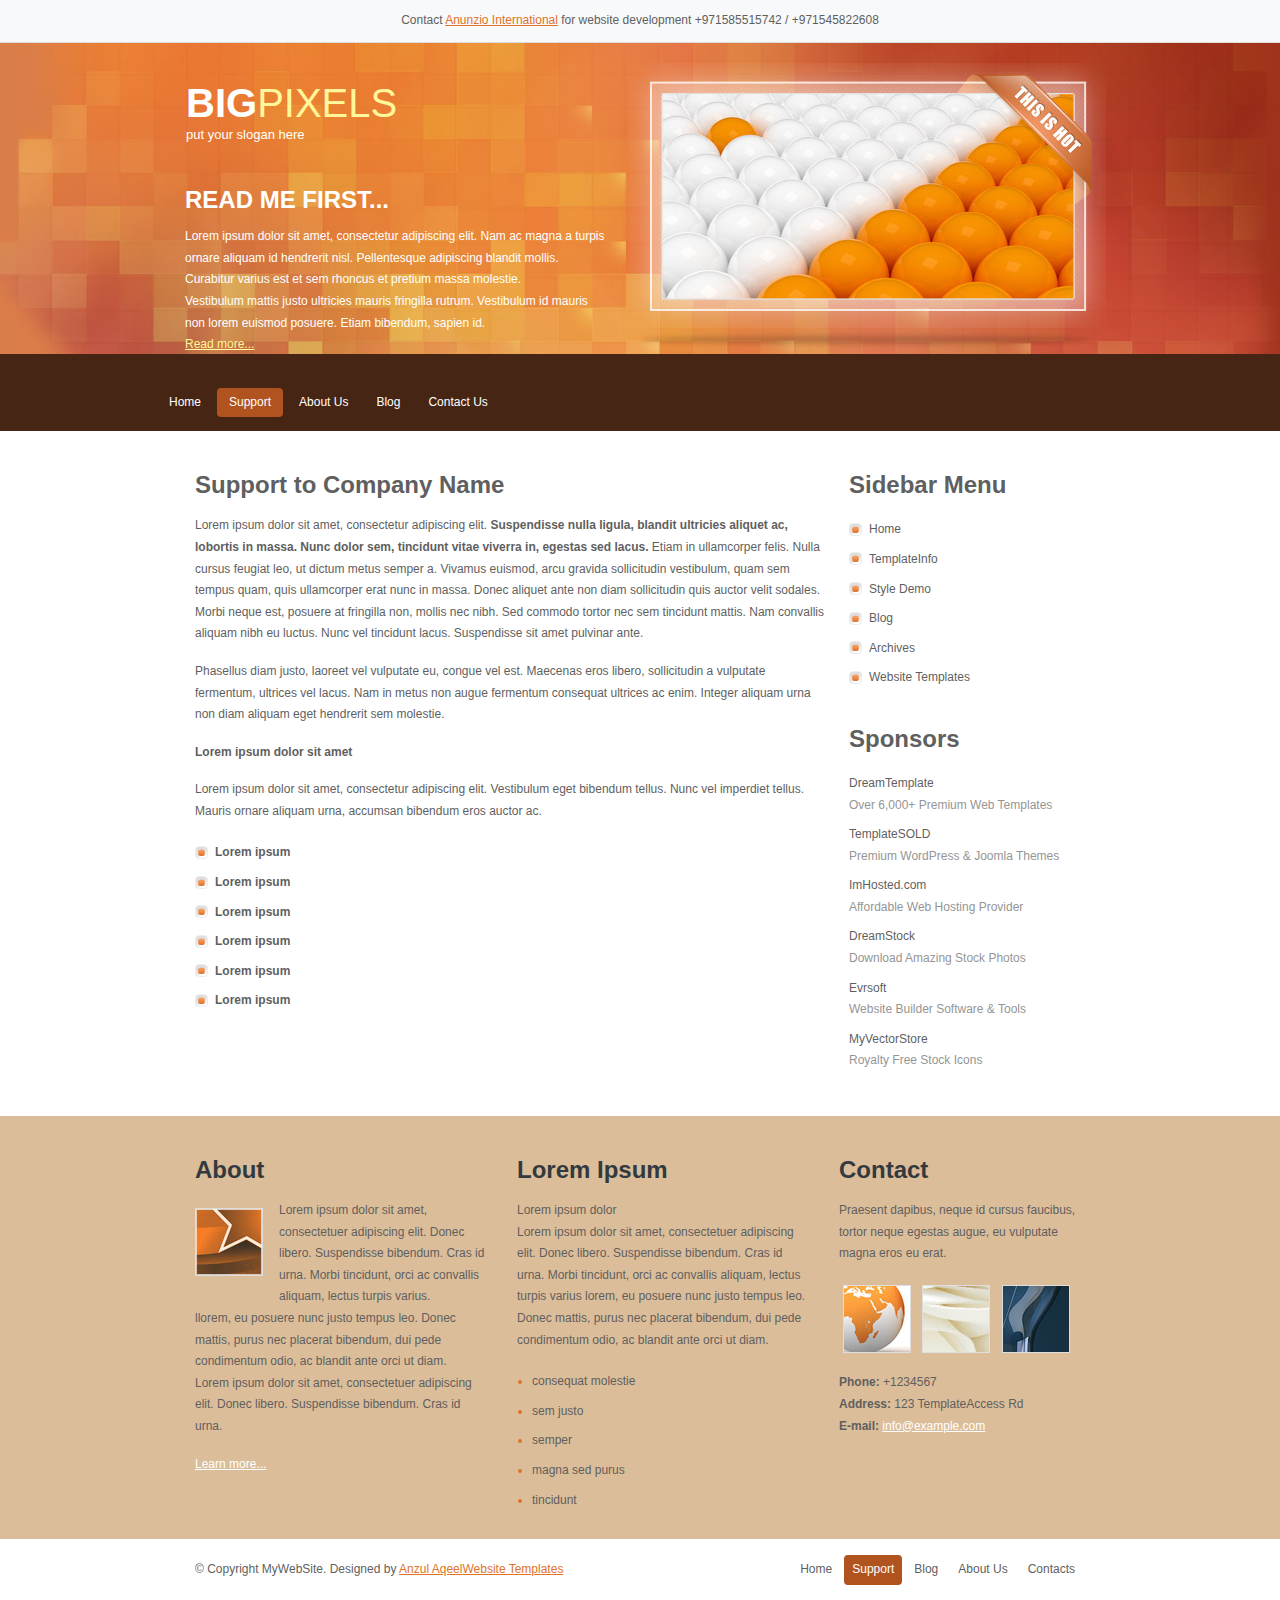
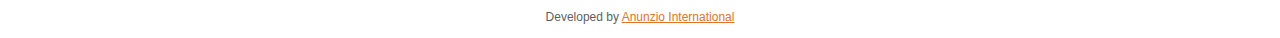
<file: bigpixels/support.html>
<!DOCTYPE html PUBLIC "-//W3C//DTD XHTML 1.0 Transitional//EN" "http://www.w3.org/TR/xhtml1/DTD/xhtml1-transitional.dtd">
<html xmlns="http://www.w3.org/1999/xhtml">
<head>
<title>BigPixels | Support</title>
<meta http-equiv="Content-Type" content="text/html; charset=UTF-8" />
<link href="style.css" rel="stylesheet" type="text/css" />
<script type="text/javascript" src="js/cufon-yui.js"></script>
<script type="text/javascript" src="js/arial.js"></script>
<script type="text/javascript" src="js/cuf_run.js"></script>
</head>
<body><div style="text-align:center; padding:10px; background:#f8f9fa; font-size:12px; border-bottom:1px solid #ddd;">Contact <a href="https://anunziointernational.com/software/all-web-applications-by-anunzio.html" target="_blank">Anunzio International</a> for website development +971585515742 / +971545822608</div>
<div class="main">
  <div class="header">
    <div class="header_resize">
      <div class="logo">
        <h1><a href="index.html"><span>Big</span>Pixels<small><br />
          put your slogan here</small></a></h1>
      </div>
      <img src="images/hbg_img.jpg" width="478" height="265" alt="" class="hbgimg" />
      <div class="hbg_r">
        <h2>Read me first...</h2>
        <p>Lorem ipsum dolor sit amet, consectetur adipiscing elit. Nam ac magna a turpis ornare aliquam id hendrerit nisl. Pellentesque adipiscing blandit mollis. Curabitur varius est et sem rhoncus et pretium massa molestie.<br />
          Vestibulum mattis justo ultricies mauris fringilla rutrum. Vestibulum id mauris non lorem euismod posuere. Etiam bibendum, sapien id.<br />
          <a href="#">Read more...</a></p>
      </div>
      <div class="clr"></div>
      <div class="nav_menu">
        <ul>
          <li><a href="index.html">Home</a></li>
          <li class="active"><a href="support.html">Support</a></li>
          <li><a href="about.html">About Us</a></li>
          <li><a href="blog.html">Blog</a></li>
          <li><a href="contact.html">Contact Us</a></li>
        </ul>
      </div>
      <div class="clr"></div>
    </div>
  </div>
  <div class="content">
    <div class="content_resize">
      <div class="mainbar">
        <div class="article">
          <h2>Support to Company Name</h2>
          <p>Lorem ipsum dolor sit amet, consectetur adipiscing elit. <strong>Suspendisse nulla ligula, blandit ultricies aliquet ac, lobortis in massa. Nunc dolor sem, tincidunt vitae viverra in, egestas sed lacus.</strong> Etiam in ullamcorper felis. Nulla cursus feugiat leo, ut dictum metus semper a. Vivamus euismod, arcu gravida sollicitudin vestibulum, quam sem tempus quam, quis ullamcorper erat nunc in massa. Donec aliquet ante non diam sollicitudin quis auctor velit sodales. Morbi neque est, posuere at fringilla non, mollis nec nibh. Sed commodo tortor nec sem tincidunt mattis. Nam convallis aliquam nibh eu luctus. Nunc vel tincidunt lacus. Suspendisse sit amet pulvinar ante.</p>
          <p>Phasellus diam justo, laoreet vel vulputate eu, congue vel est. Maecenas eros libero, sollicitudin a vulputate fermentum, ultrices vel lacus. Nam in metus non augue fermentum consequat ultrices ac enim. Integer aliquam urna non diam aliquam eget hendrerit sem molestie.</p>
          <p><strong>Lorem ipsum dolor sit amet</strong></p>
          <p>Lorem ipsum dolor sit amet, consectetur adipiscing elit. Vestibulum eget bibendum tellus. Nunc vel imperdiet tellus. Mauris ornare aliquam urna, accumsan bibendum eros auctor ac.</p>
          <ul class="sb_menu">
            <li><a href="#"><strong>Lorem ipsum</strong></a></li>
            <li><a href="#"><strong>Lorem ipsum</strong></a></li>
<!-- Developed by Anunzio International -->
            <li><a href="#"><strong>Lorem ipsum</strong></a></li>
            <li><a href="#"><strong>Lorem ipsum</strong></a></li>
            <li><a href="#"><strong>Lorem ipsum</strong></a></li>
            <li><a href="#"><strong>Lorem ipsum</strong></a></li>
          </ul>
        </div>
      </div>
      <div class="sidebar">
        <div class="gadget">
          <h2>Sidebar Menu</h2>
          <ul class="sb_menu">
            <li><a href="#">Home</a></li>
            <li><a href="#">TemplateInfo</a></li>
            <li><a href="#">Style Demo</a></li>
            <li><a href="#">Blog</a></li>
            <li><a href="#">Archives</a></li>
            <li><a href="#">Website Templates</a></li>
          </ul>
        </div>
        <div class="gadget">
          <h2>Sponsors</h2>
          <ul class="ex_menu">
            <li><a href="#">DreamTemplate</a><br />
              Over 6,000+ Premium Web Templates</li>
            <li><a href="#">TemplateSOLD</a><br />
              Premium WordPress &amp; Joomla Themes</li>
            <li><a href="#">ImHosted.com</a><br />
              Affordable Web Hosting Provider</li>
            <li><a href="#">DreamStock</a><br />
              Download Amazing Stock Photos</li>
            <li><a href="#">Evrsoft</a><br />
              Website Builder Software &amp; Tools</li>
            <li><a href="#">MyVectorStore</a><br />
              Royalty Free Stock Icons</li>
          </ul>
        </div>
      </div>
      <div class="clr"></div>
    </div>
  </div>
  <div class="fbg">
    <div class="fbg_resize">
      <div class="col c1">
        <h2>About</h2>
        <img src="images/white.jpg" width="66" height="66" alt="" />
        <p>Lorem ipsum dolor sit amet, consectetuer adipiscing elit. Donec libero. Suspendisse bibendum. Cras id urna. Morbi tincidunt, orci ac convallis aliquam, lectus turpis varius.<br />
          llorem, eu posuere nunc justo tempus leo. Donec mattis, purus nec placerat bibendum, dui pede condimentum odio, ac blandit ante orci ut diam.<br />
          Lorem ipsum dolor sit amet, consectetuer adipiscing elit. Donec libero. Suspendisse bibendum. Cras id urna.</p>
        <p><a href="#">Learn more...</a></p>
      </div>
<!-- Developed by Anunzio International -->
      <div class="col c2">
        <h2>Lorem Ipsum</h2>
        <p>Lorem ipsum dolor<br />
          Lorem ipsum dolor sit amet, consectetuer adipiscing elit. Donec libero. Suspendisse bibendum. Cras id urna. Morbi tincidunt, orci ac convallis aliquam, lectus turpis varius lorem, eu posuere nunc justo tempus leo. Donec mattis, purus nec placerat bibendum, dui pede condimentum odio, ac blandit ante orci ut diam.</p>
        <ul class="sb_menu">
          <li><a href="#">consequat molestie</a></li>
          <li><a href="#">sem justo</a></li>
          <li><a href="#">semper</a></li>
          <li><a href="#">magna sed purus</a></li>
          <li><a href="#">tincidunt</a></li>
        </ul>
      </div>
      <div class="col c3">
        <h2>Contact</h2>
        <p>Praesent dapibus, neque id cursus faucibus, tortor neque egestas augue, eu vulputate magna eros eu erat.</p>
        <a href="#"><img src="images/pix1.jpg" width="66" height="66" alt="" class="ad" /></a> <a href="#"><img src="images/pix2.jpg" width="66" height="66" alt="" class="ad" /></a> <a href="#"><img src="images/pix3.jpg" width="66" height="66" alt="" class="ad" /></a>
        <p><strong>Phone:</strong> +1234567<br />
          <strong>Address:</strong> 123 TemplateAccess Rd<br />
          <strong>E-mail:</strong> <a href="#">info@example.com</a></p>
      </div>
      <div class="clr"></div>
    </div>
  </div>
  <div class="footer">
    <div class="footer_resize">
      <p class="lf">&copy; Copyright MyWebSite. Designed by <a href="https://anunziointernational.com/software/all-web-applications-by-anunzio.html" target="_blank">Anzul Aqeel</a><a href="http://www.bluewebtemplates.com/">Website Templates</a></p>
      <ul class="fmenu">
        <li><a href="index.html">Home</a></li>
        <li class="active"><a href="support.html">Support</a></li>
        <li><a href="blog.html">Blog</a></li>
        <li><a href="about.html">About Us</a></li>
        <li><a href="contact.html">Contacts</a></li>
      </ul>
    </div>
    <div class="clr"></div>
  </div>
</div>
<div style="text-align:center; padding:10px; font-size:12px;">Developed by <a href="https://anunziointernational.com/software/all-web-applications-by-anunzio.html" target="_blank">Anunzio International</a></div></body>
</html>
</file>
<file: bigpixels/style.css>
/*
Design by <a href="https://anunziointernational.com/software/all-web-applications-by-anunzio.html" target="_blank">Anzul Aqeel</a>
Released for free under a Creative Commons Attribution 3.0 License
*/

@charset "utf-8";
body { margin:0; padding:0; width:100%; color:#5f5f5f; font:normal 12px/1.8em Arial, Helvetica, sans-serif;}
html, .main { padding:0; margin:0; background-color:#fff;}
.clr { clear:both; padding:0; margin:0; width:100%; font-size:0px; line-height:0px;}
h1 { margin:0; padding:36px 0 32px 20px; color:#fff799; font:normal 40px/1.2em Arial, Helvetica, sans-serif; text-transform:uppercase}
h1 a, h1 a:hover { color:#fff799; text-decoration:none;}
h1 span { color:#fff; font-weight:bold;}
h1 small { padding-left:126px; font:normal 13px/1.2em Arial, Helvetica, sans-serif; color:#fff; text-transform:none;}
h2 { font:bold 24px Arial, Helvetica, sans-serif; color:#5f5f5f; padding:8px 0; margin:8px 0;}
p { margin:8px 0; padding:0 0 8px 0; font:normal 12px/1.8em Arial, Helvetica, sans-serif;}
a { color:#df732a; text-decoration:underline;}

.header, .content, .fbg, .footer, form { margin:0; padding:0;}
.content_resize, .fbg_resize, .footer_resize { margin:0 auto; padding:0 40px; width:890px;}
.hbg_resize { margin:0 auto; padding:0 40px 0 0; width:930px;}
.content_resize, .fbg_resize { padding:24px 40px;}

/* header */
.header { background:#462514 url(images/hbg_bg.jpg) repeat-x center top;}
.header_resize { margin:0 auto; padding:0; width:970px;}
.header .logo { padding-left:11px; width:auto; float:left;}
.header .hbg_r { margin-left:30px !important; margin-left:15px; float:left; width:420px; color:#fff;}
.header .hbg_r a { color:#fff799;}
.header img.hbgimg { padding:20px 19px 0 0; float:right;}
.header h2 { margin:0; padding:8px 0 0 0; font:bold 24px/1.5em Arial, Helvetica, sans-serif; color:#fff; text-transform:uppercase;}
.header .nav_menu ul { margin:0; padding:16px 0 14px; float:left; width:auto; list-style:none;}
.header .nav_menu ul li { margin:0; padding:0 2px; float:left;}
.header .nav_menu ul li a { display:block; margin:0; padding:4px 12px; color:#fff; text-decoration:none;}
.header .nav_menu ul li a:hover, .header .nav_menu ul li.active a { background-color:#b1531f; border-radius:4px; -moz-border-radius:4px; -webkit-border-radius:4px;}

/* content */
.content { }
.content_resize { border-top:none;}
.content .mainbar { margin:0; padding:0; float:left; width:630px;}
.content .mainbar .article_vert { margin:0; padding:0 16px 0 0; float:left; width:297px;}
.content .mainbar .article img, .content .mainbar .article_vert img { border:1px solid #dedede; padding:3px;}
.content .mainbar .article img.ilf { float:left; margin:0 16px 8px 0;}
.content .mainbar .article, .content .sidebar .gadget { margin:0; padding:0 0 16px 0;}
.content .sidebar { margin:0; padding:0; float:right; width:236px;}
ul.sb_menu { width:140px;}
ul.sb_menu, ul.ex_menu { margin:0; padding:0; list-style:none; color:#959595;}
ul.sb_menu li, ul.ex_menu li { margin:0;}
ul.sb_menu li { margin:4px 0; padding:4px 0 0;}
ul.ex_menu li { margin:4px 0; padding:4px 0 0;}
ul.sb_menu li a { padding-left:20px; background:url(images/li.gif) no-repeat left center;}
/* Developed by Anunzio International */
ul.sb_menu li a, ul.ex_menu li a { color:#5f5f5f; text-decoration:none;}
ul.sb_menu li a:hover, ul.ex_menu li a:hover { color:#df732a; font-weight:bold;}
ul.ex_menu li a:hover { text-decoration:none;}

/* subpages */
.content .mainbar .comment { margin:0; padding:16px 0 0 0;}
.content .mainbar .comment img.userpic { border:1px solid #dedede; margin:10px 16px 0 0; padding:0; float:left;}

/* fbg */
.fbg { background-color:#dcbd99;}
.fbg_resize img { border:1px solid #dedede;}
.fbg h2 { color:#323a3f;}
.fbg a { color:#fff;}
.fbg .col { margin:0; float:left;}
.fbg .c1 { padding:0 16px 0 0; width:290px;}
.fbg .c2 { padding:0 16px; width:290px;}
.fbg .c3 { padding:0 0 0 16px; width:240px;}
.fbg .c1 img { margin:8px 16px 16px 0; padding:0; float:left;}
.fbg .c3 img { margin:4px; padding:0;}
.fbg ul.sb_menu { padding-left:15px; list-style:disc; color:#df732a;}
.fbg ul.sb_menu a { background:none; padding-left:0;}

/* footer */
.footer { padding-top:16px;}
.footer p.lf { margin:0; padding:4px 0; float:left; width:auto;}
ul.fmenu { margin:0; padding-bottom:12px; list-style:none; float:right; width:auto;}
ul.fmenu li { margin:0; padding:0 2px; float:left;}
ul.fmenu li a { display:block; padding:4px 8px; color:#5f5f5f; text-decoration:none;}
ul.fmenu li a:hover, ul.fmenu li.active a { color:#fff; background-color:#b1531f; border-radius:4px; -moz-border-radius:4px; -webkit-border-radius:4px;}

/* form */
ol { margin:0; padding:0; list-style:none;}
ol li { margin:0; padding:0; display:block; clear:both;}
ol li label { display:block; margin:0; padding:16px 0 0 0;}
ol li input.text { width:480px; border:1px solid #c0c0c0; margin:2px 0; padding:5px 2px; height:16px; background:#fff;}
ol li textarea { width:480px; border:1px solid #c0c0c0; margin:2px 0; padding:2px; background:#fff;}
ol li .send { margin:16px 0 0 0;}
</file>
